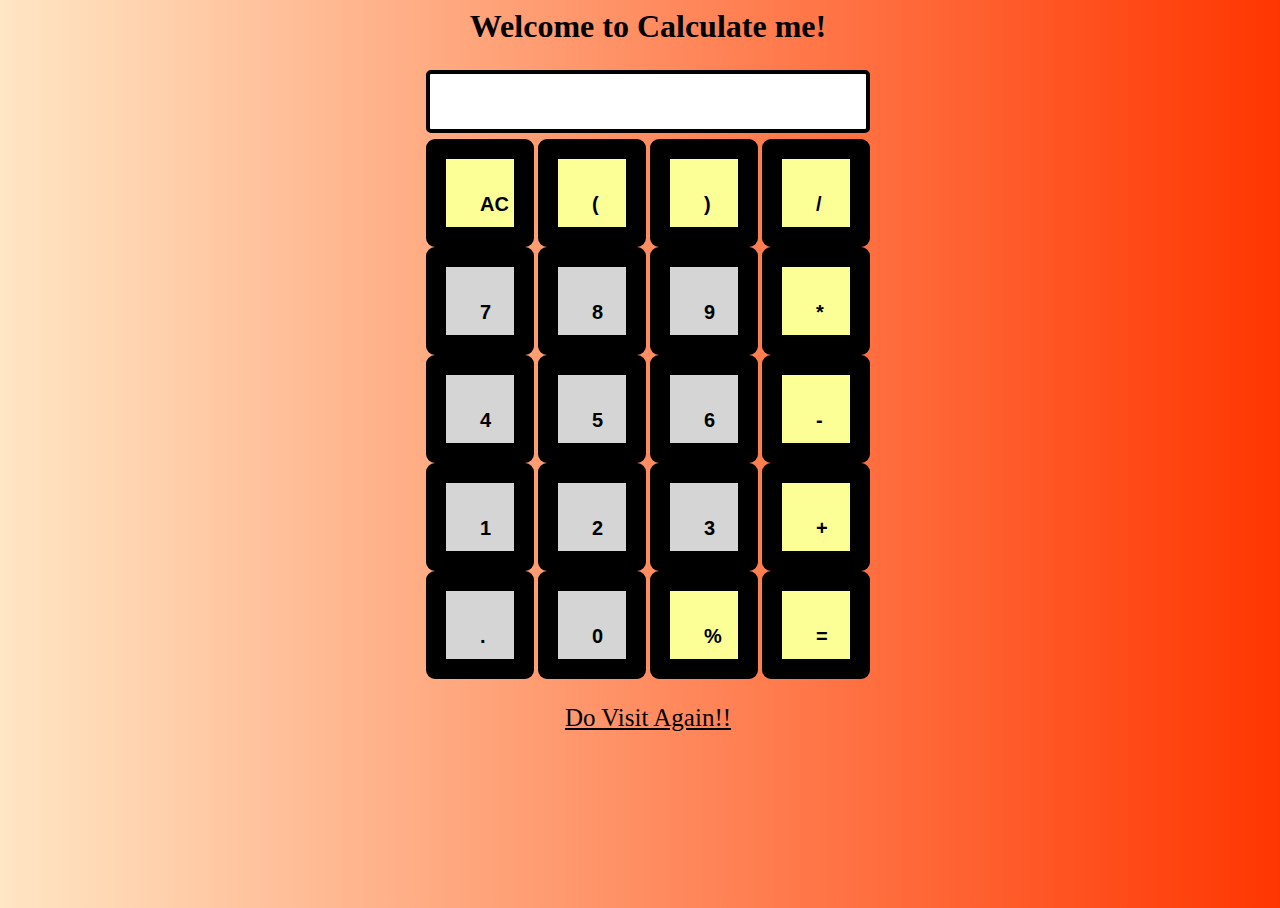
<file: index.html>
<!DOCTYPE html>
<html>

<head>
  <meta charset="utf-8">
  <meta name="viewport" content="width=device-width, initial-scale=1.0">
  <title>Calculator</title>
  <link href="style.css" rel="stylesheet" type="text/css" />
</head>

<body>
  <h1 class="text-center">Welcome to Calculate me!</h1>
  <div class="container flex flex-col items-center mx-auto m-w-20">
    <div class="row">
      <input class="input" type="text"/>
    </div>
    <div class="row">
      <button class="button opr">AC</button>
      <button class="button opr">(</button>
      <button class="button opr">)</button>
      <button class="button opr">/</button>
    </div>
    <div class="row">
      <button class="button num">7</button>
      <button class="button num">8</button>
      <button class="button num">9</button>
      <button class="button opr">*</button>
    </div>
    <div class="row">
      <button class="button num">4</button>
      <button class="button num">5</button>
      <button class="button num">6</button>
      <button class="button opr">-</button>
    </div>
    <div class="row">
      <button class="button num">1</button>
      <button class="button num">2</button>
      <button class="button num">3</button>
      <button class="button opr">+</button>
    </div>
    <div class="row">
      <button class="button num">.</button>
      <button class="button num">0</button>
      <button class="button opr">%</button>
      <button class="button opr">=</button>
    </div>
    <p>Do Visit Again!!</p>
  </div>
  <script src="script.js"></script>
</body>

</html>
</file>
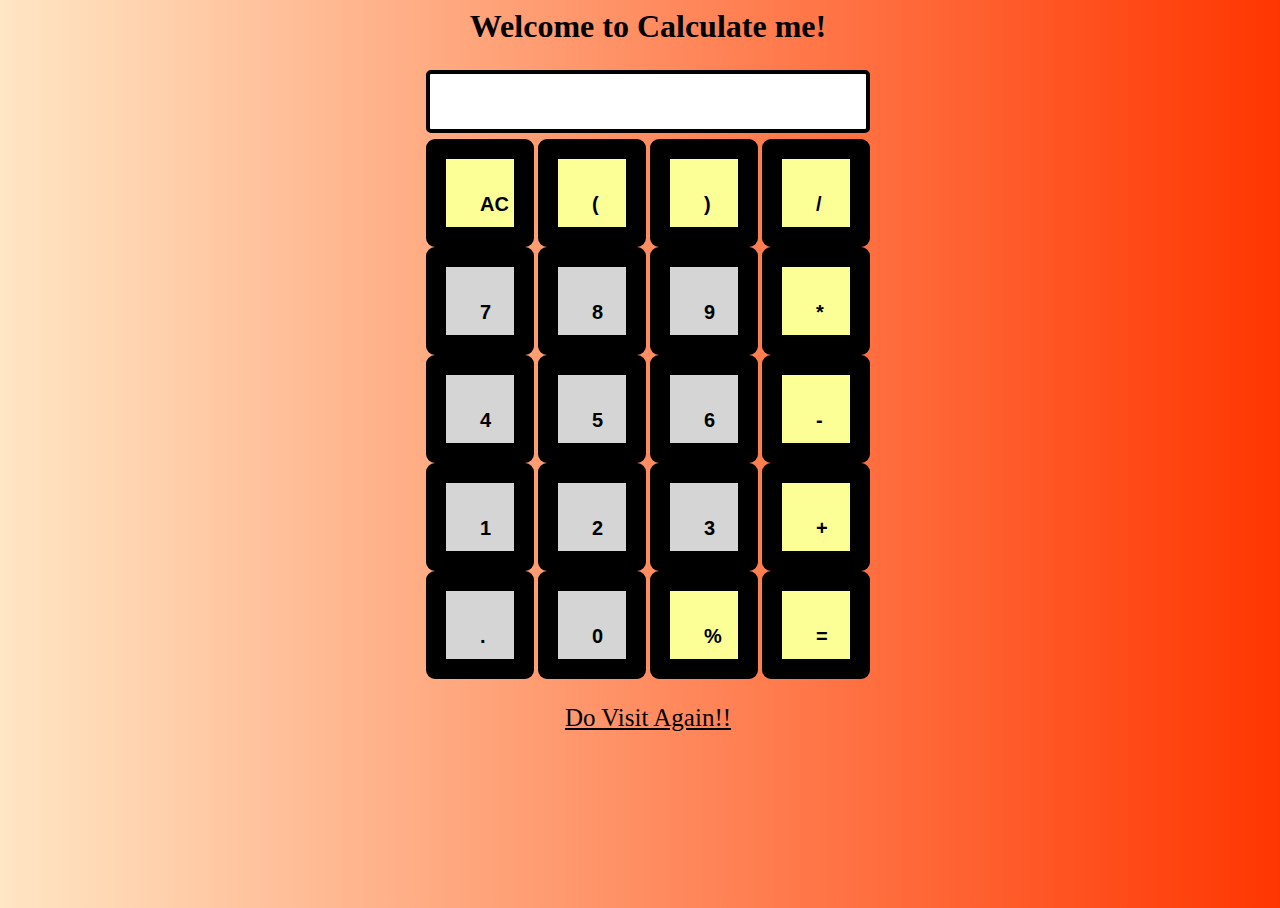
<file: intern-project/index.html>
<!DOCTYPE html>
<html>

<head>
  <meta charset="utf-8">
  <meta name="viewport" content="width=device-width, initial-scale=1.0">
  <title>Calculator</title>
  <link href="style.css" rel="stylesheet" type="text/css" />
</head>

<body>
  <h1 class="text-center">Welcome to Calculate me!</h1>
  <div class="container flex flex-col items-center mx-auto m-w-20">
    <div class="row">
      <input class="input" type="text"/>
    </div>
    <div class="row">
      <button class="button opr">AC</button>
      <button class="button opr">(</button>
      <button class="button opr">)</button>
      <button class="button opr">/</button>
    </div>
    <div class="row">
      <button class="button num">7</button>
      <button class="button num">8</button>
      <button class="button num">9</button>
      <button class="button opr">*</button>
    </div>
    <div class="row">
      <button class="button num">4</button>
      <button class="button num">5</button>
      <button class="button num">6</button>
      <button class="button opr">-</button>
    </div>
    <div class="row">
      <button class="button num">1</button>
      <button class="button num">2</button>
      <button class="button num">3</button>
      <button class="button opr">+</button>
    </div>
    <div class="row">
      <button class="button num">.</button>
      <button class="button num">0</button>
      <button class="button opr">%</button>
      <button class="button opr">=</button>
    </div>
    <p>Do Visit Again!!</p>
  </div>
  <script src="script.js"></script>
</body>

</html>
</file>
<file: style.css>
html, body {
    height: 100%;
    width: 100%;
  }
  
  .button{
    width: 44px;
    padding: 34px;
    border: 20px solid black;
    border-radius: 9px;
    cursor: pointer;
    font-size: 20px;
    height: 44px;
    font-weight: bold;
  }
  
  .row input{
    width: 420px;
    font-size: 20px;
    margin-bottom: 6px;
    padding: 16px 8px;
    border: 4px solid black;
    border-radius: 5px;
  }
  
  .text-center{
    text-align: center;
  }
  
  .container{
    margin: auto;
    display: flex;
    flex-direction: column;
    align-items: center;
    text-align: center;
  }
  
  .cancel{
    background-color: #FE7478;
  }
  
  .result{
    background-color: #9ECC8A;
  }
  
  .opr{
    background-color: #FBFF95;
  }
  
  .num{
    background-color: #D5D5D5;
  }
  
  h1{
    margin-bottom: 25px;
    margin-top: 0;
  }
  
  body{
    background-image: linear-gradient(to right,rgba(255,148,0,0.23),rgba(255,54,0,1));
  }
  
  p{
    font-size: 25px;
    text-decoration: underline;
  }
</file>
<file: intern-project/style.css>
html, body {
    height: 100%;
    width: 100%;
  }
  
  .button{
    width: 44px;
    padding: 34px;
    border: 20px solid black;
    border-radius: 9px;
    cursor: pointer;
    font-size: 20px;
    height: 44px;
    font-weight: bold;
  }
  
  .row input{
    width: 420px;
    font-size: 20px;
    margin-bottom: 6px;
    padding: 16px 8px;
    border: 4px solid black;
    border-radius: 5px;
  }
  
  .text-center{
    text-align: center;
  }
  
  .container{
    margin: auto;
    display: flex;
    flex-direction: column;
    align-items: center;
    text-align: center;
  }
  
  .cancel{
    background-color: #FE7478;
  }
  
  .result{
    background-color: #9ECC8A;
  }
  
  .opr{
    background-color: #FBFF95;
  }
  
  .num{
    background-color: #D5D5D5;
  }
  
  h1{
    margin-bottom: 25px;
    margin-top: 0;
  }
  
  body{
    background-image: linear-gradient(to right,rgba(255,148,0,0.23),rgba(255,54,0,1));
  }
  
  p{
    font-size: 25px;
    text-decoration: underline;
  }
</file>
